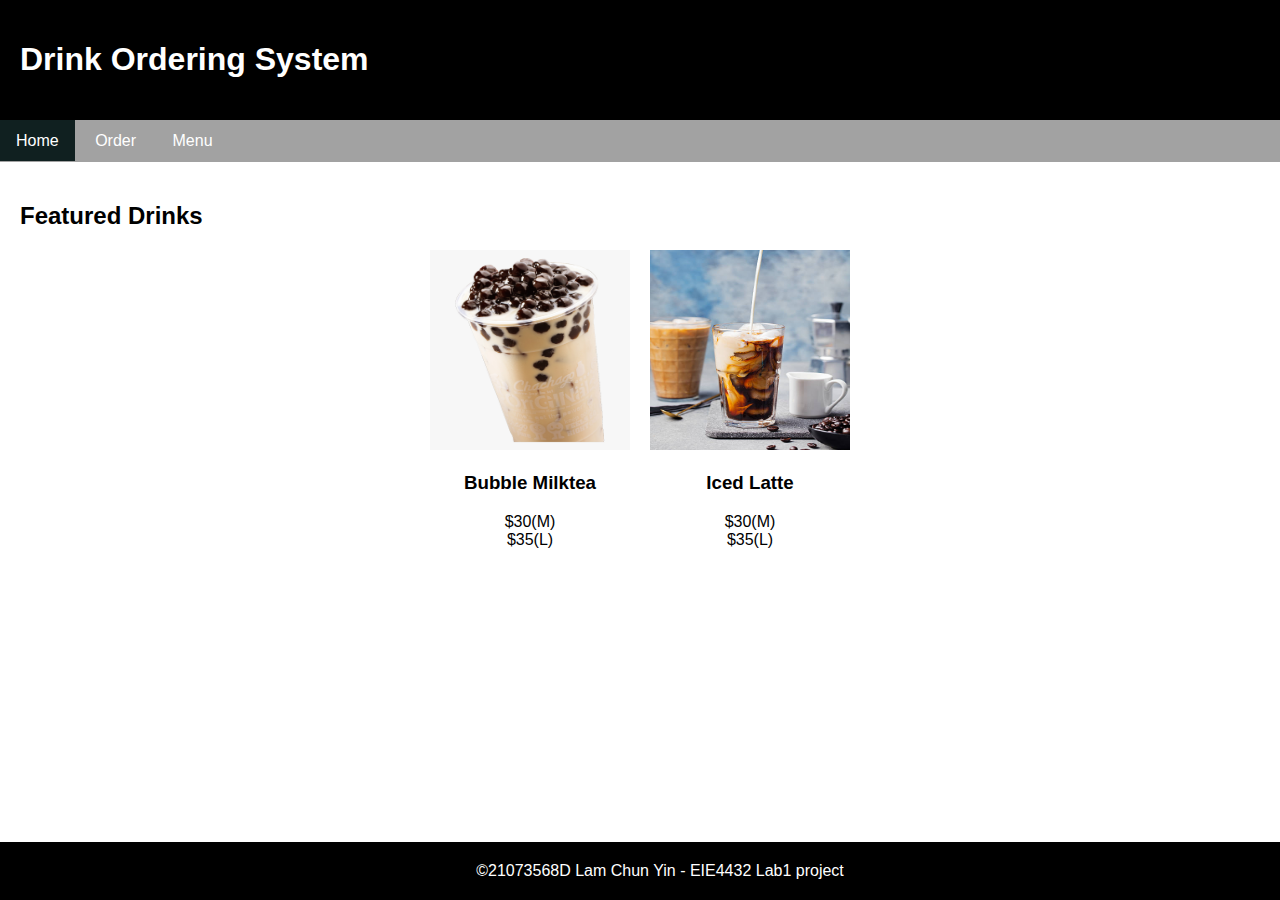
<file: index.html>
<!DOCTYPE html>
<html>
    <head>
        <title>21073568d_Drink Order System</title>
        <link rel="stylesheet" href="styles/main1.css">
    </head>
    <body>
        <header><h1>Drink Ordering System</h1></header>
        <nav>
            <ul>
                <li class="currentPage"><a href="#"> Home</a></li>
                <li><a href="order.html"> Order</a></li>
                <li><a href="#"> Menu</a></li>
            </ul>
        </nav>
        <main>
            <section>
                <h2 class="section-header">Featured Drinks</h2>
                <div class="featured-drinks">
                    <div class="drink-container">
                        <div class="drink">
                        <img src="assets/bubble-milktea.png" alt= "1st drink:Bubble Milktea">
                        <h3>Bubble Milktea</h3>
                        <p>
                            <div>$30(M)</div>
                            <div>$35(L)</div>
                        </p>
                        </div>
                        <div class="drink">
                        <img src="assets/iced-latte.jpg" alt= "2nd drink: Iced Latte">
                        <h3>Iced Latte</h3>
                        <p>
                            <div>$30(M)</div>
                            <div>$35(L)</div>
                        </p>
                        </div>
                    </div>
                </div>
            </section>
        </main>
        <footer>&copy;21073568D Lam Chun Yin - EIE4432 Lab1 project</footer>
    </body>
</html>

<!--21073568D-->
</file>
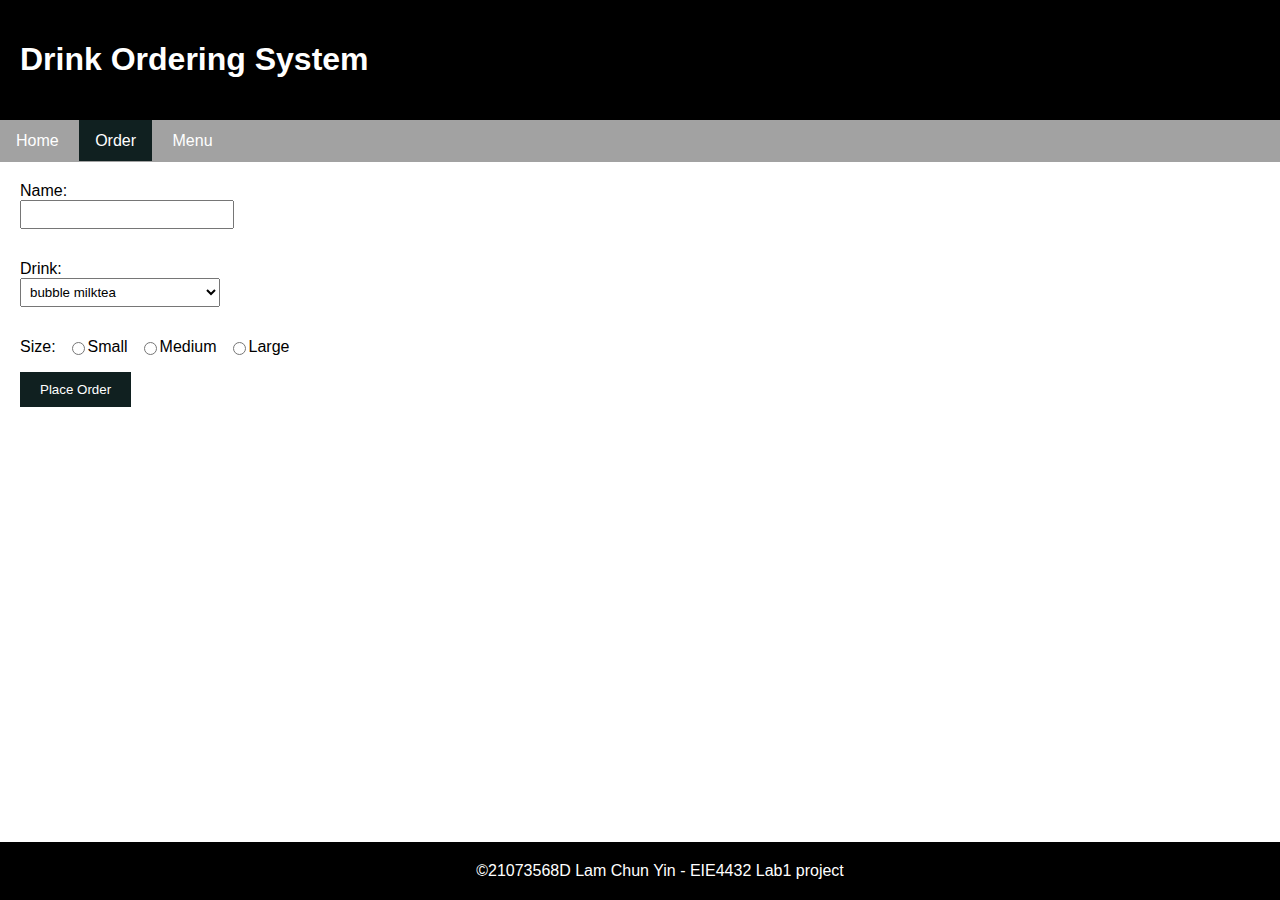
<file: order.html>
<!DOCTYPE html>
<html>
    <head>
        <title>21073568d_Drink Ordering </title>
        <link rel="stylesheet" href="styles/order.css"> 
    </head>
    <body>
        <header><h1>Drink Ordering System</h1></header>
        <nav>
            <ul>
                <li><a href="index.html"> Home</a></li>
                <li class="currentPage"><a href="order.html"> Order</a></li>
                <li><a href="#"> Menu</a></li>
            </ul>
        </nav>
        <main>
            <form action="#" method="post">
                <div class="name-input">
                    <label for="name">Name:</label>
                    <input type="text" id="name" name="name">
                </div>
                <div class="drink-select">
                    <label for="drink">Drink:</label>
                    <select name="drink" id="drink">
                        <option value="bubble-milktea">bubble milktea</option>
                        <option value="iced-latte">iced latte</option>
                        <option value="pineapple-juice">pineapple juice</option>
                    </select>
                </div>
                <div class="size-select">
                    <label for="size">Size:</label>
                    <input type="radio" id="small" name="size" value="1">
                    <label for="small">Small</label>
                    <input type="radio" id="medium" name="size" value="2">
                    <label for="medium">Medium</label>
                    <input type="radio" id="large" name="size" value="3">
                    <label for="large">Large</label>
                 </div>
                <div class="submission">
                    <input type="submit" value="Place Order">
                </div>
            </form>
        </main>
        <footer>&copy;21073568D Lam Chun Yin - EIE4432 Lab1 project</footer>
    </body>
</html>
</file>
<file: styles/main1.css>
body{
    font-family: Arial, sans-serif;
    margin:0%;
    padding: 0%;
    display: flex;
    flex-direction: column;
    min-height: 100%;
}

header{
    background-color: rgb(0, 0, 0);
    color: white;
    padding: 20px;
}

nav ul{
    list-style-type: 0px;
    margin:0px;
    padding-top: 12px;
    padding-bottom: 12px;
    padding-left: 0px;
    padding-right: 0px;
    background-color: rgb(162, 162, 162);
}

nav ul li{
    display: inline;
    padding-left: 16px;
    padding-right: 16px;
    padding-top: 12px;
    padding-bottom: 12px;
}

nav ul li a{
    text-decoration: none;
    color: rgb(255, 255, 255);
}

nav ul li:hover {
    background-color: #102020;
}

li.currentPage{
    background-color: #102020;
}

main{
    flex: 1;
    padding: 20px;
}

.featured-drinks{
    display: flex;
    justify-content: center;
}

.drink-container{
    display: flex;
}

.drink{
    margin-top: 0px;
    margin-bottom: 0px;
    margin-left: 10px;
    margin-right: 10px;
    text-align: center;
}

.drink img{
    width: 200px;
    height: 200px;
}

footer{
    background-color: rgb(0, 0, 0);
    color: white;
    padding: 20px;
    text-align: center;
    position: fixed;
    bottom: 0%;
    left: 0%;
    width: 100%;
}
</file>
<file: styles/order.css>
body{
    font-family: Arial, sans-serif;
    margin:0%;
    padding: 0%;
    display: flex;
    flex-direction: column;
    min-height: 100%;
}

header{
    background-color: rgb(0, 0, 0);
    color: white;
    padding: 20px;
}

nav ul{
    list-style-type: 0px;
    margin:0px;
    padding-top: 12px;
    padding-bottom: 12px;
    padding-left: 0px;
    padding-right: 0px;
    background-color: rgb(162, 162, 162);
}

nav ul li{
    display: inline;
    padding-left: 16px;
    padding-right: 16px;
    padding-top: 12px;
    padding-bottom: 12px;
}

nav ul li a{
    text-decoration: none;
    color: rgb(255, 255, 255);
}

nav ul li:hover {
    background-color: #102020;
}

li.currentPage{
    background-color: #102020;
}

main{
    flex: 1;
    padding: 20px;
}

footer{
    background-color: rgb(0, 0, 0);
    color: white;
    padding: 20px;
    text-align: center;
    position: fixed;
    bottom: 0%;
    left: 0%;
    width: 100%;
}

form{
    margin-bottom: 20px;
    display: flex;
    flex-direction: column;
    gap: 16px;
}

.size-select{
    display: flex;
}

label{
    display: block;
}

input[type="text"], select {
    width: 200px;
    padding: 5px;
    margin-bottom: 15px;
}

input[type="radio"] {
    margin-left: 16px;
} 

input[type="submit"] {
    background-color: #102020;
    color: #FFFFFF;
    padding-left: 20px;
    padding-right: 20px;
    padding-top: 10px;
    padding-bottom: 10px;
    border: 0px;
    cursor: alias;
}
</file>
